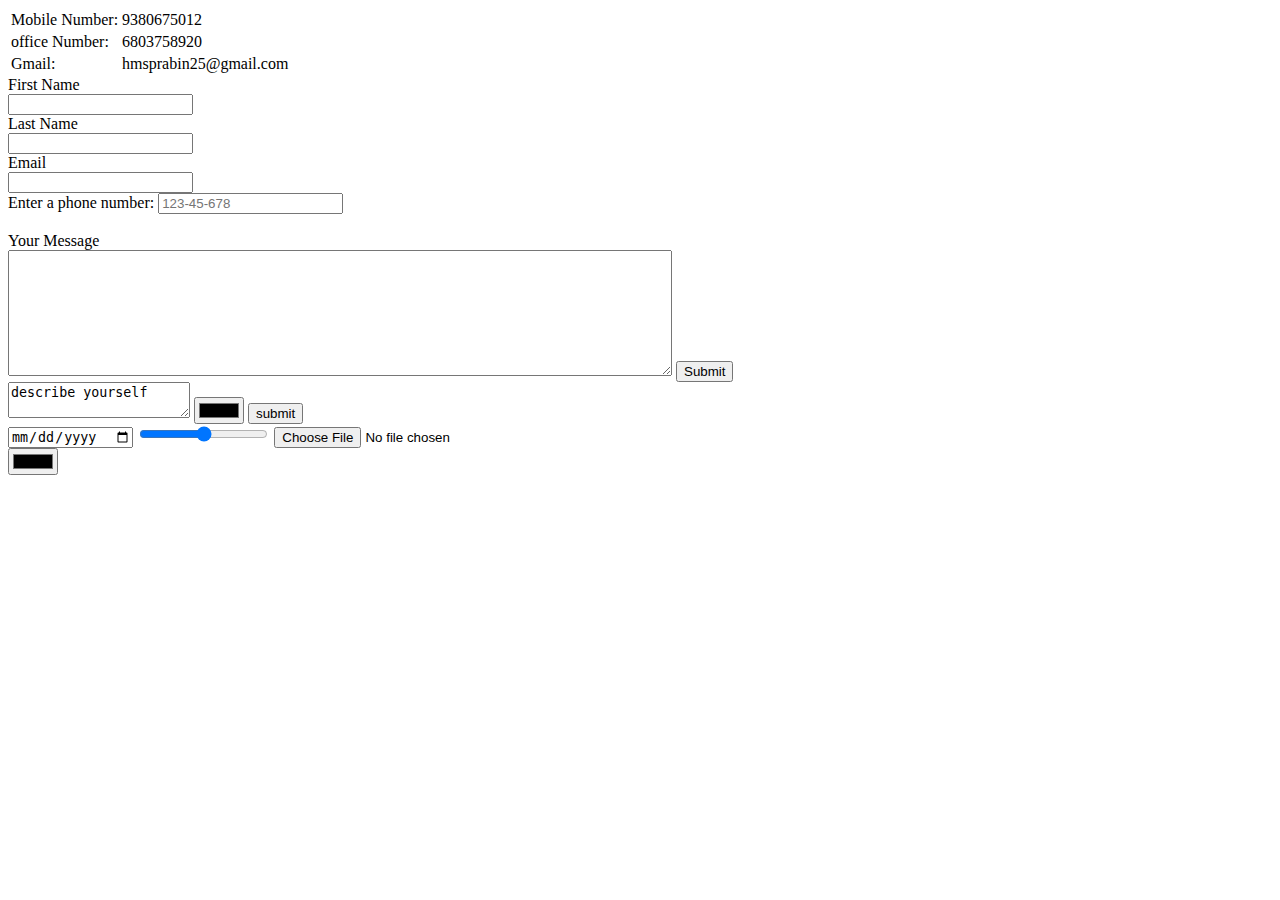
<file: HTML-Personal site/contact.html>
<!DOCTYPE html>
<html lang="en" dir="ltr">
  <head>
    <meta charset="utf-8">
    <title>Contacts</title>
  </head>
  <body>
    <div>
      <table>
      <tr>
        <td>Mobile Number:</td>
        <td>9380675012</td>
      </tr>
      <tr>
        <td>office Number:</td>
        <td>6803758920</td>
      </tr>
      <tr>
        <td>Gmail:</td>
        <td>hmsprabin25@gmail.com</td>
      </tr>
    </table>

    </div>
    <form class="" action="mailto:cprabin15@gmail.com" target="blank" method="post" enctype="text/plain">
      <label for="F_name">First Name</label><br>
      <input type="text" name="F_name:" class="element textarea medium"><br>
      <label for="L_name">Last Name</label><br>
      <input type="text" name="L_name:" value=""><br>
      <label for="email">Email</label><br>
      <input type="email" name="your email:" value=""><br>
      <label for="phone">Enter a phone number:</label>
      <input type="tel" id="phone" name="phone number:" placeholder="123-45-678" pattern="[0-9]{10}"><br><br>
      <label>Your Message</label><br>
      <textarea name="subject:" rows="8" cols="80"></textarea>
      <input type="submit" name="" value="Submit">
    </form>
    <form class="" action="index.html" method="post">
      <textarea name="describe yourself" class="element textarea medium">describe yourself</textarea>
      <input type="color" name="" value="">
      <input type="submit" name="submit" value="submit"><br />
      <input type="date" width="45px" height="40px" cellspacing="10" name="" value="">
      <input type="range" name="" value="">
      <input type="file" name="" value=""><br />
      <input type="color" name="" value="">
    </form>
  </body>
</html>
</file>
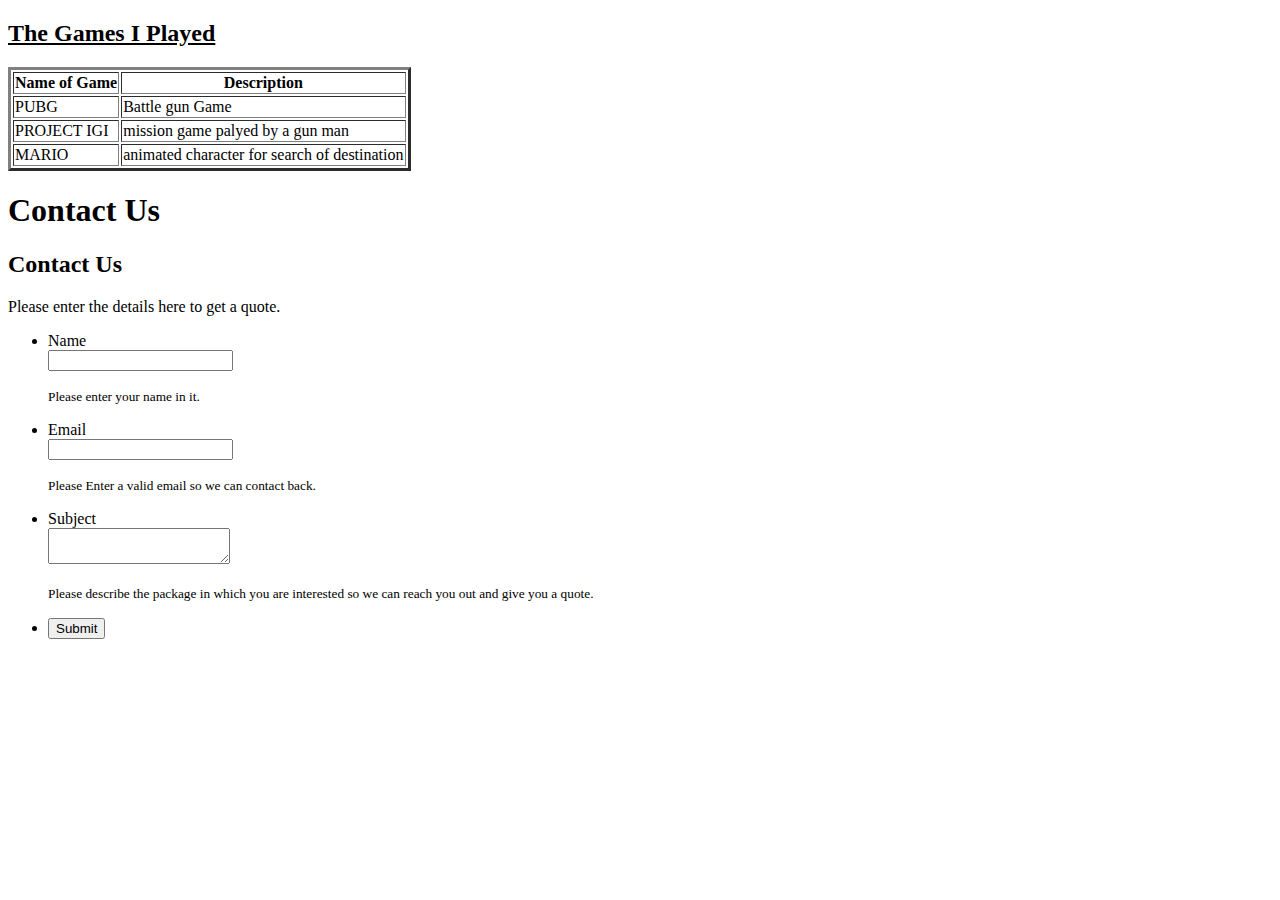
<file: HTML-Personal site/Games.html>
<!DOCTYPE html>
<html lang="en" dir="ltr">
  <head>
    <meta charset="utf-8">
    <title>games</title>
  </head>
  <body>
    <h2><u>The Games I Played</u></h2>
    <table border="3">
      <thead>
        <tr>
          <th>Name of Game</th>
          <th>Description</th>
        </tr>
      </thead>
      <tbody>
        <tr>
          <td>PUBG</td>
          <td>Battle gun Game</td>
        </tr>
        <tr>
          <td>PROJECT IGI</td>
          <td>
            mission game palyed by a gun man
          </td>
        </tr>
        <tr>
          <td>MARIO</td>
          <td>
            animated character for search of destination
          </td>
        </tr>
      </tbody>

    </table>
    <h1><a>Contact Us</a></h1>
 <form id="form_317009" class="appnitro"  method="post" action="D:\Prabin web\HTML-Personal site\index.html">
             <div class="form_description">
     <h2>Contact Us</h2>
     <p>Please enter the details here to get a quote.</p>
 </div>
     <ul >

             <li id="li_1" >
 <label class="description" for="element_1">Name </label>
 <div>
     <input id="element_1" name="element_1" class="element text medium" type="text" maxlength="255" value=""/>
 </div><p class="guidelines" id="guide_1"><small>Please enter your name in it.</small></p>
 </li>       <li id="li_3" >
 <label class="description" for="element_3">Email </label>
 <div>
     <input id="element_3" name="element_3" class="element text medium" type="text" maxlength="255" value=""/>
 </div><p class="guidelines" id="guide_3"><small>Please Enter a valid email so we can contact back.</small></p>
 </li>       <li id="li_2" >
 <label class="description" for="element_2">Subject </label>
 <div>
     <textarea id="element_2" name="element_2" class="element textarea medium"></textarea>
 </div><p class="guidelines" id="guide_2"><small>Please describe the package in which you are interested so we can reach you out and give you a quote.</small></p>
 </li>

             <li class="buttons">
         <input type="hidden" name="form_id" value="317009" />

         <input id="saveForm" class="button_text" type="submit" name="submit" value="Submit" />
 </li>
     </ul>
 </form>
  </body>
</html>
</file>
